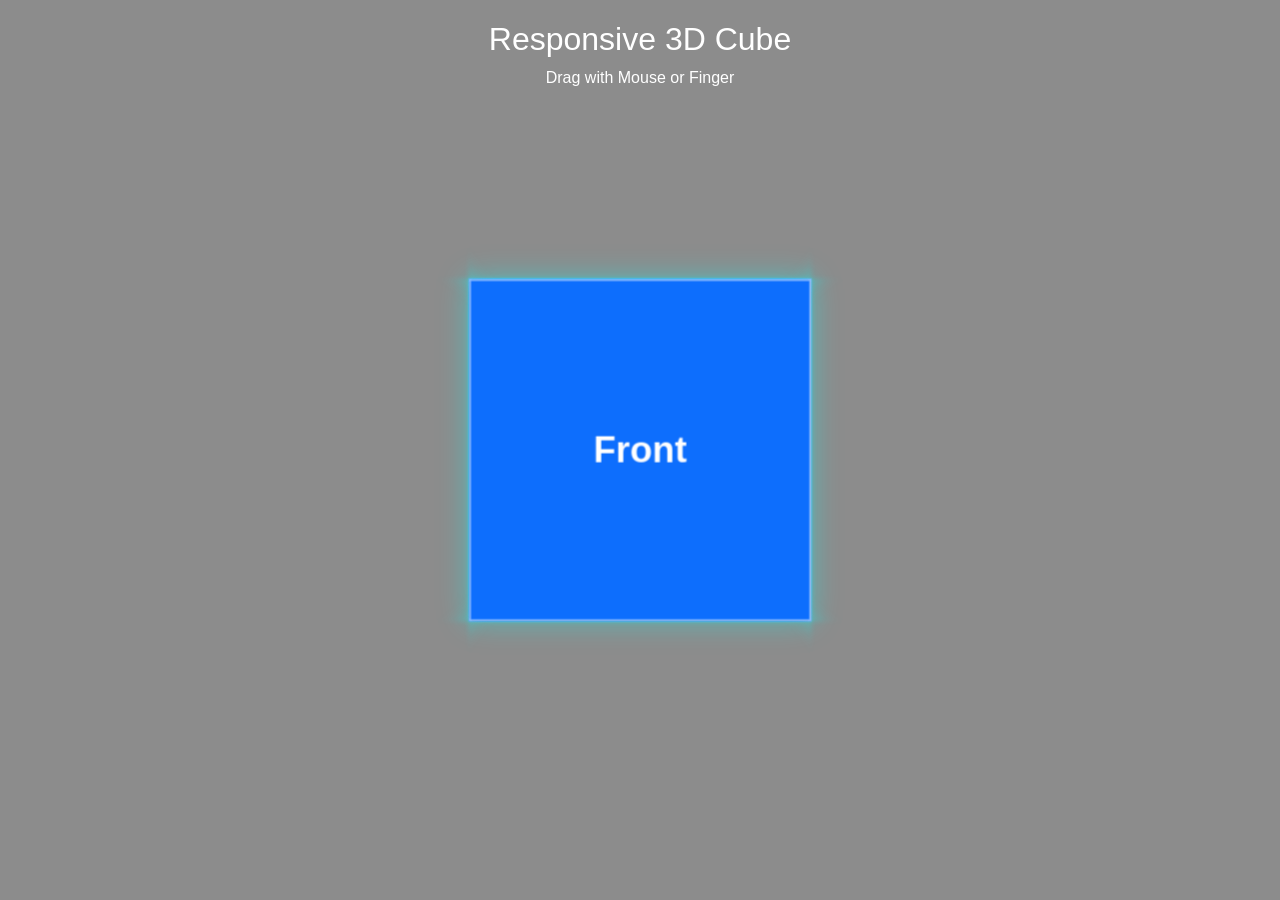
<file: cube.html>
<!DOCTYPE html>
<html lang="en">
<head>
<meta charset="UTF-8">
<meta name="viewport" content="width=device-width, initial-scale=1.0">
<title>3D Responsive Cube</title>

<!-- Bootstrap -->
<link href="https://cdn.jsdelivr.net/npm/bootstrap@5.3.3/dist/css/bootstrap.min.css" rel="stylesheet">

<style>

*{
    margin:0;
    padding:0;
    box-sizing:border-box;
}

body{
    overflow:hidden;
    height:100vh;
    background:url("https://images.unsplash.com/photo-1506744038136-46273834b3fb?w=1600") center center/cover no-repeat;
    display:flex;
    justify-content:center;
    align-items:center;
    font-family:Arial,Helvetica,sans-serif;
}

.overlay{
    position:absolute;
    inset:0;
    background:rgba(0,0,0,.45);
}

.scene{
    width:min(55vw,300px);
    height:min(55vw,300px);
    perspective:1200px;
    z-index:2;
}

.cube{
    width:100%;
    height:100%;
    position:relative;
    transform-style:preserve-3d;
    animation:rotateCube 25s linear infinite;
}

.face{
    position:absolute;
    width:100%;
    height:100%;
    border:2px solid rgba(255,255,255,.5);
    background:rgba(255,255,255,.15);
    backdrop-filter:blur(6px);
    display:flex;
    justify-content:center;
    align-items:center;
    font-size:2rem;
    font-weight:bold;
    color:#fff;
    box-shadow:0 0 25px rgba(0,255,255,.4);
}

.front{
    transform:translateZ(150px);
}
.back{
    transform:rotateY(180deg) translateZ(150px);
}
.right{
    transform:rotateY(90deg) translateZ(150px);
}
.left{
    transform:rotateY(-90deg) translateZ(150px);
}
.top{
    transform:rotateX(90deg) translateZ(150px);
}
.bottom{
    transform:rotateX(-90deg) translateZ(150px);
}

@keyframes rotateCube{

0%{
transform:rotateX(-20deg) rotateY(0deg);
}

100%{
transform:rotateX(-20deg) rotateY(360deg);
}

}

.title{
    position:absolute;
    top:20px;
    width:100%;
    text-align:center;
    color:#fff;
    z-index:5;
}

@media(max-width:768px){

.scene{
width:220px;
height:220px;
}

.front{transform:translateZ(110px);}
.back{transform:rotateY(180deg) translateZ(110px);}
.right{transform:rotateY(90deg) translateZ(110px);}
.left{transform:rotateY(-90deg) translateZ(110px);}
.top{transform:rotateX(90deg) translateZ(110px);}
.bottom{transform:rotateX(-90deg) translateZ(110px);}

.face{
font-size:26px;
}

}

</style>

</head>
<body>

<div class="overlay"></div>

<div class="title">
<h2>Responsive 3D Cube</h2>
<p>Drag with Mouse or Finger</p>
</div>

<div class="scene">

<div class="cube" id="cube">

<div class="face front bg-primary">Front</div>

<div class="face back bg-danger">Back</div>

<div class="face left bg-success">Left</div>

<div class="face right bg-warning text-dark">Right</div>

<div class="face top bg-info">Top</div>

<div class="face bottom bg-dark">Bottom</div>

</div>

</div>


<!-- jQuery -->
<script src="https://code.jquery.com/jquery-3.7.1.min.js"></script>

<!-- Bootstrap -->
<script src="https://cdn.jsdelivr.net/npm/bootstrap@5.3.3/dist/js/bootstrap.bundle.min.js"></script>

<script>

let cube=$("#cube");

let rotateX=-20;
let rotateY=0;

let dragging=false;

let startX=0;
let startY=0;

// Stop animation when dragging

cube.on("mousedown touchstart",function(e){

dragging=true;

cube.css("animation","none");

let touch=e.originalEvent.touches?
e.originalEvent.touches[0]:e;

startX=touch.clientX;
startY=touch.clientY;

});

$(document).on("mousemove touchmove",function(e){

if(!dragging) return;

let touch=e.originalEvent.touches?
e.originalEvent.touches[0]:e;

let dx=touch.clientX-startX;
let dy=touch.clientY-startY;

rotateY+=dx*0.5;
rotateX-=dy*0.5;

cube.css("transform",
`rotateX(${rotateX}deg) rotateY(${rotateY}deg)`);

startX=touch.clientX;
startY=touch.clientY;

});

$(document).on("mouseup touchend",function(){

if(!dragging) return;

dragging=false;

cube.css("animation","rotateCube 25s linear infinite");

});

// AJAX Example

$.ajax({

url:"https://jsonplaceholder.typicode.com/posts/1",

method:"GET",

success:function(res){

console.log("AJAX Response");

console.log(res);

}

});

</script>

</body>
</html>
</file>
